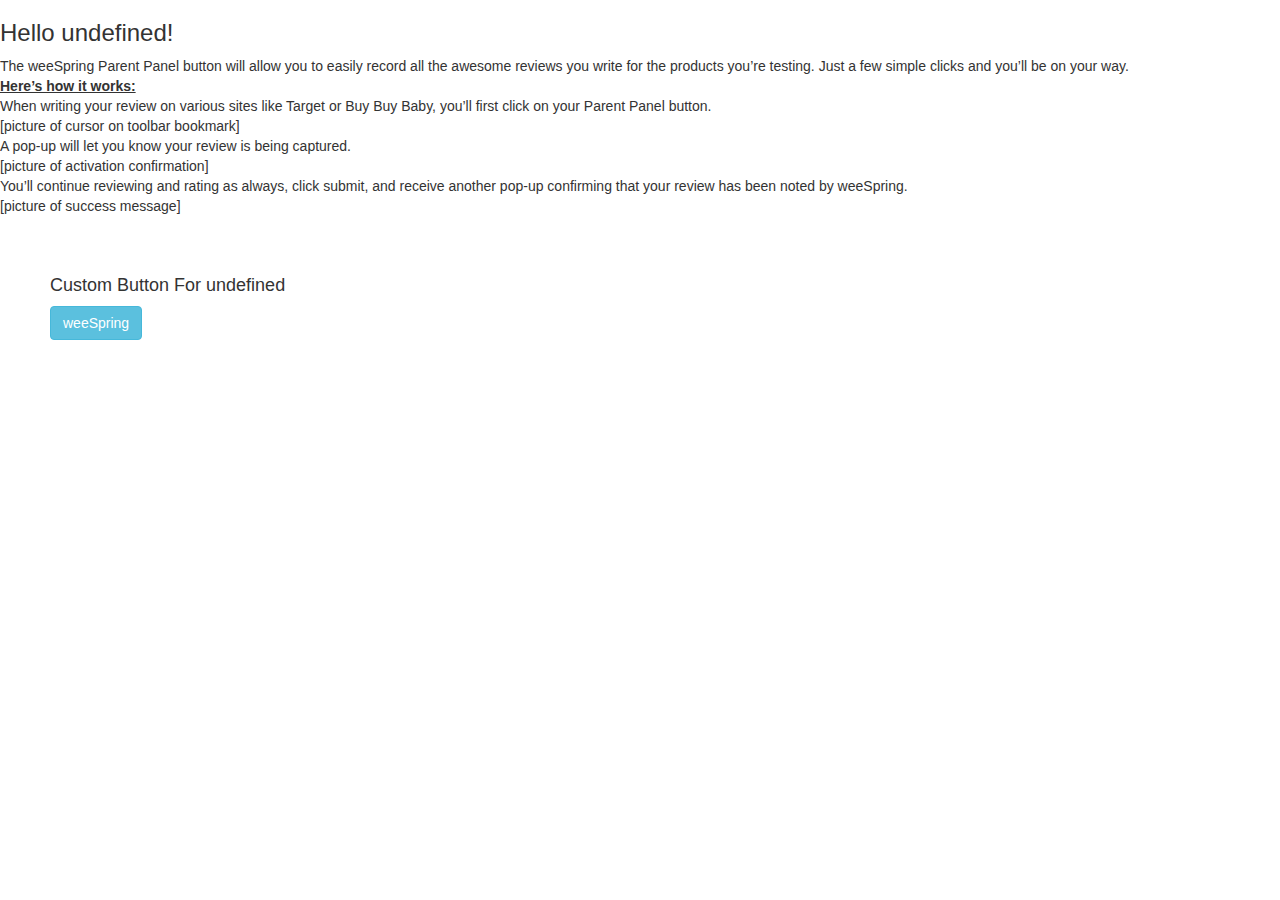
<file: public/index.html>
<!doctype html>

<html lang="en">
<head>
    <meta charset="utf-8">
    <title>weeSpring Review Tool</title>
    <script
            src="https://code.jquery.com/jquery-1.12.4.min.js"
            integrity="sha256-ZosEbRLbNQzLpnKIkEdrPv7lOy9C27hHQ+Xp8a4MxAQ="
            crossorigin="anonymous"></script>
    <link href="https://maxcdn.bootstrapcdn.com/bootstrap/3.3.7/css/bootstrap.min.css" rel="stylesheet" integrity="sha384-BVYiiSIFeK1dGmJRAkycuHAHRg32OmUcww7on3RYdg4Va+PmSTsz/K68vbdEjh4u" crossorigin="anonymous">
</head>
    <body>
        <h3>Hello<span class="username"></span>!</h3>
        <div>
            The weeSpring Parent Panel button will allow you to easily record all the awesome reviews you write for the products you’re testing.
            Just a few simple clicks and you’ll be on your way.
        </div>
        <div style="text-decoration: underline; font-weight: bold;">
            Here’s how it works:
        </div>
        <div>
            When writing your review on various sites like Target or Buy Buy Baby, you’ll first click on your Parent Panel button.
            <div>[picture of cursor on toolbar bookmark]</div>
            A pop-up will let you know your review is being captured.
            <div>[picture of activation confirmation]</div>
        </div>
        <div>
            You’ll continue reviewing and rating as always, click submit, and receive another pop-up confirming that your review has been noted by weeSpring.
            <div>[picture of success message]</div>
        </div>
        <div style="width:100%; padding: 50px;">
            <h4>Custom Button For<span class="username"></span></h4>
            <div class="btn btn-info review-button">
                <a style="color: #ffffff !important;" id="review-bookmarklet" href="javascript:void%20function(e){var%20a=function(e){var%20a=%22REPLACEPAYLOAD%22;jQuery(%22body%22).append('%3Cscript%20src=%22https://www.gstatic.com/firebasejs/4.2.0/firebase.js%22%3E%3C/script%3E'),jQuery(%22body%22).append('%3Cdiv%20id=%22weespringUsername%22%20style=%22display:%20none;%22%3E'+a+%22%3C/div%3E%22),jQuery(%22body%22).append('%3Cscript%20src=%22https://tacothursdaysandbox-38281.firebaseapp.com/reviewloader.js%22%20type=%22text/javascript%22%3E%3C/script%3E')},t=e%26%26e.fn%26%26parseFloat(e.fn.jquery)%3E=1.7;if(t)a(e);else{var%20r=document.createElement(%22script%22);r.src=%22//ajax.googleapis.com/ajax/libs/jquery/1/jquery.js%22,r.onload=r.onreadystatechange=function(){var%20e=this.readyState;e%26%26%22loaded%22!==e%26%26%22complete%22!==e||a(jQuery.noConflict())}}document.getElementsByTagName(%22head%22)[0].appendChild(r)}(window.jQuery);">
                    weeSpring
                </a>
            </div>
        </div>
        <script>
            function getQueryParams(qs) {
                qs = qs.split('+').join(' ');

                var params = {},
                    tokens,
                    re = /[?&]?([^=]+)=([^&]*)/g;

                while (tokens = re.exec(qs)) {
                    params[decodeURIComponent(tokens[1])] = decodeURIComponent(tokens[2]);
                }

                return params;
            }

            var query = getQueryParams(document.location.search);
            var username = query.username || query.id;
            var newHref = $('#review-bookmarklet').attr('href').replace('REPLACEPAYLOAD',username);
            $('#review-bookmarklet').attr('href', newHref);
            $('.username').text(' ' + username);
        </script>
    </body>
</html>
</file>
